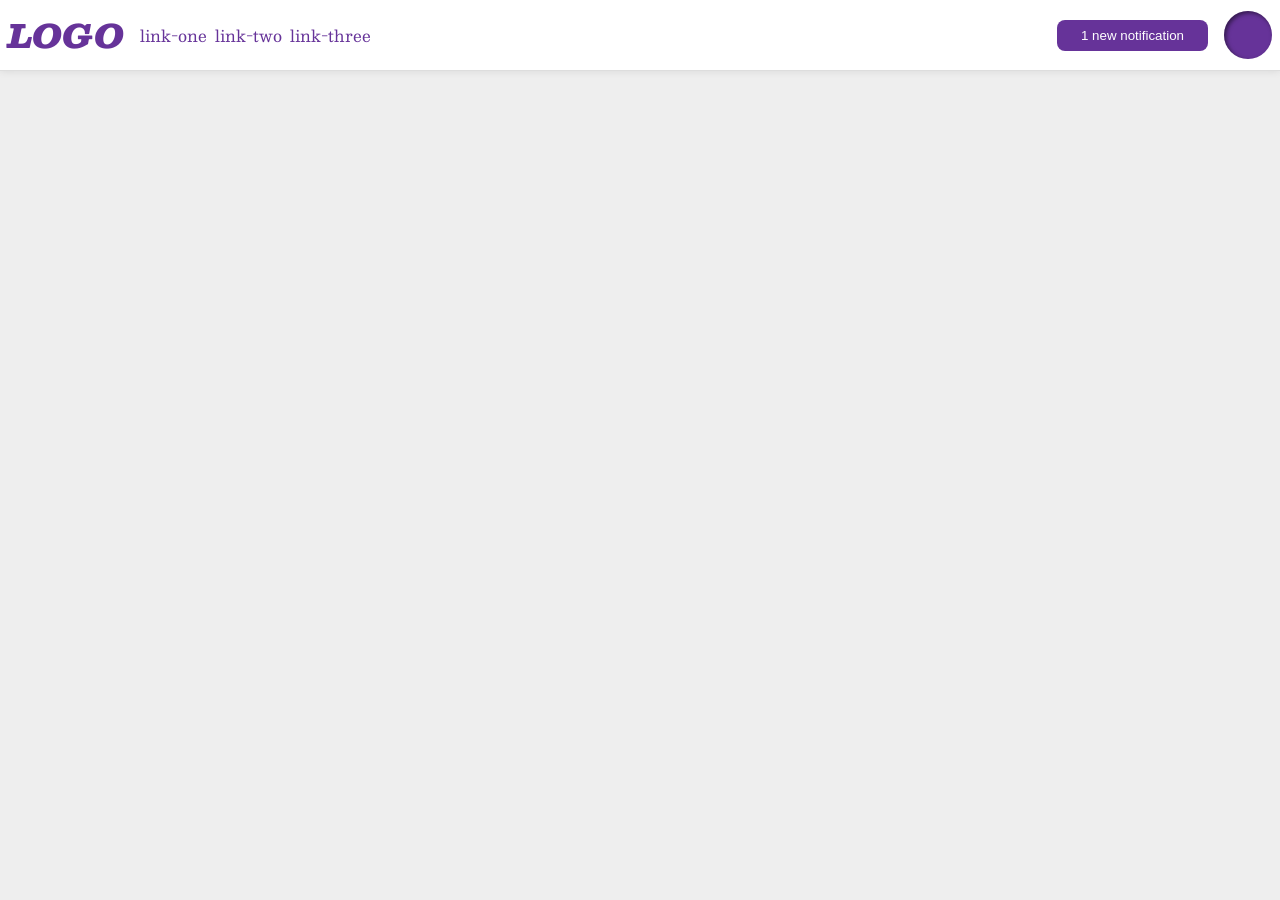
<file: foundations/flex/03-flex-header-2/index.html>
<!DOCTYPE html>
<html lang="en">
  <head>
    <meta charset="UTF-8">
    <meta http-equiv="X-UA-Compatible" content="IE=edge">
    <meta name="viewport" content="width=device-width, initial-scale=1.0">
    <title>Flex Header 2</title>
    <link rel="stylesheet" href="style.css">
  </head>
  <body>
   
    <div class="header">
      <div class="left">
      <div class="logo">
        LOGO
      </div>
      <ul class="links">
        <li><a href="https://google.com">link-one</a></li>
        <li><a href="https://google.com">link-two</a></li>
        <li><a href="https://google.com">link-three</a></li>
      </ul>
      </div>
      <div class ="right">
      <button class="notifications">
        1 new notification
      </button>
      <div class="profile-image"></div>
      </div>
    </div>
  </body>
</html>
</file>
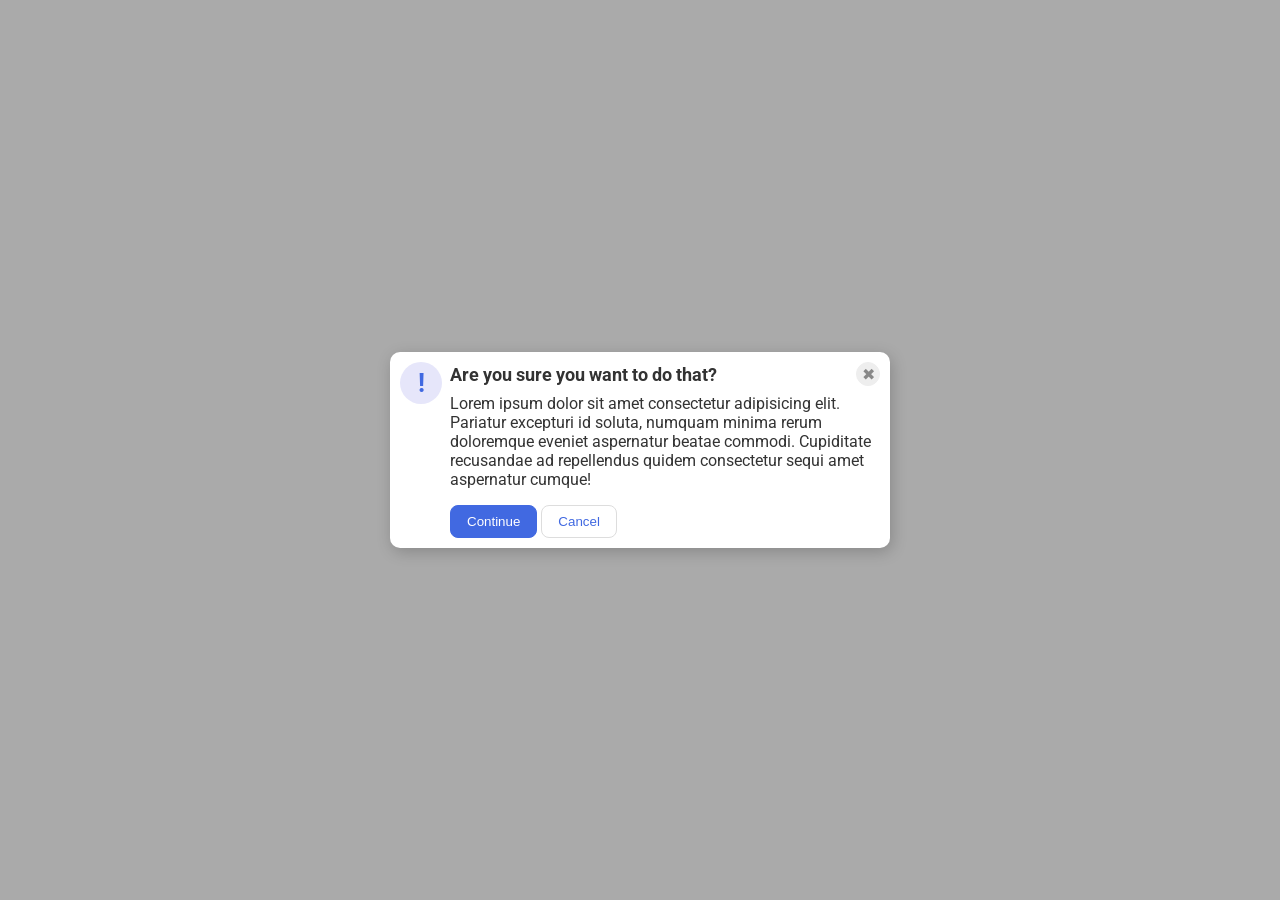
<file: foundations/flex/05-flex-modal/index.html>
<!DOCTYPE html>
<html lang="en">
  <head>
    <meta charset="UTF-8">
    <meta http-equiv="X-UA-Compatible" content="IE=edge">
    <meta name="viewport" content="width=device-width, initial-scale=1.0">
    <link rel="stylesheet" href="style.css">
    <title>Modal</title>
  </head>
  <body>
    <div class="modal">
   
      <div class="icon">!</div>
      <div class="top">
      <div class="header">Are you sure you want to do that?
      <button class="close-button">✖</button> </div>
    
      <div class="text">Lorem ipsum dolor sit amet consectetur adipisicing elit. Pariatur excepturi id soluta, numquam minima rerum doloremque eveniet aspernatur beatae commodi. Cupiditate recusandae ad repellendus quidem consectetur sequi amet aspernatur cumque!</div>
      <button class="continue">Continue</button>
      <button class="cancel">Cancel</button>
      </div>
    </div>
  </body>
</html>
</file>
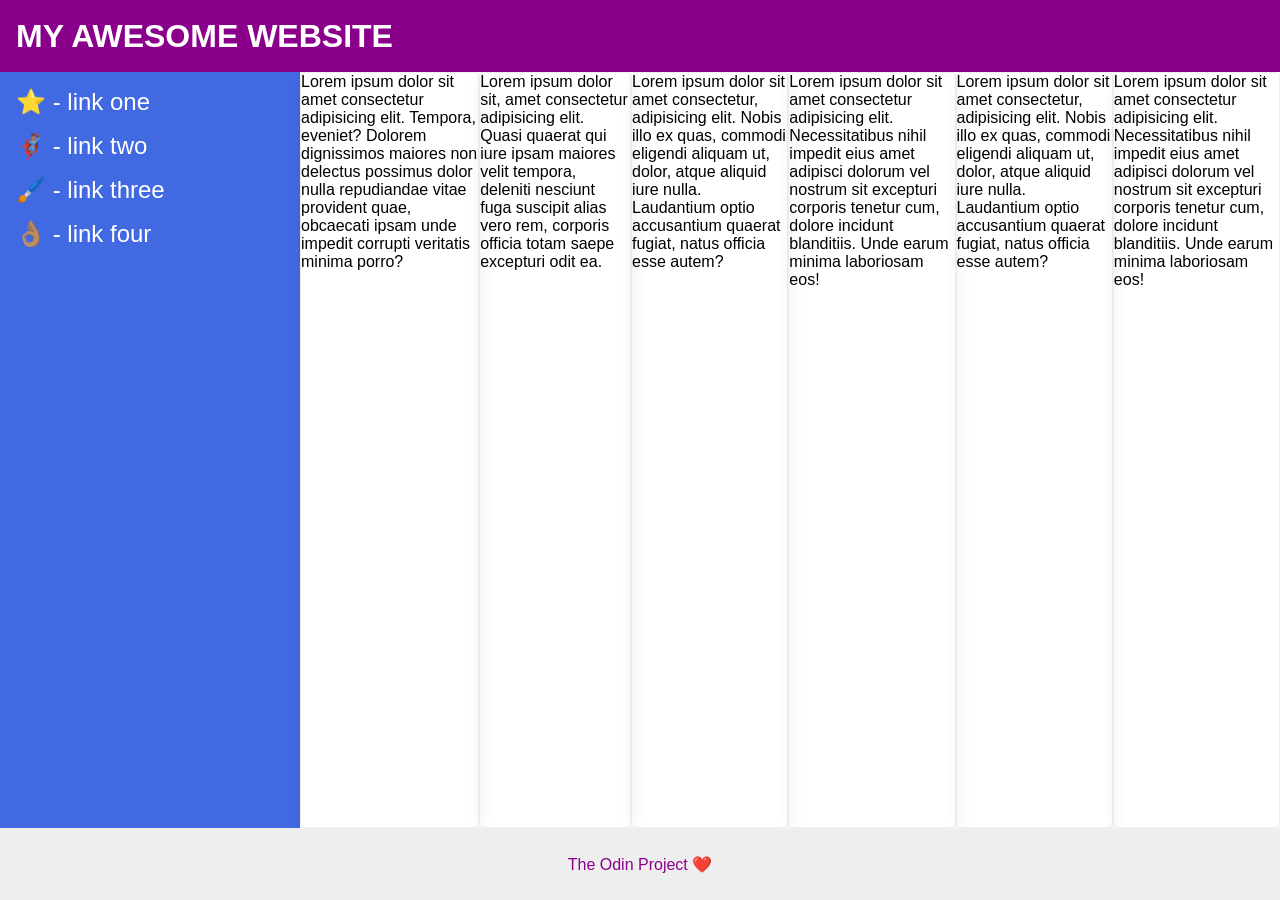
<file: foundations/flex/07-flex-layout-2/index.html>
<!DOCTYPE html>
<html lang="en">
  <head>
    <meta charset="UTF-8">
    <meta http-equiv="X-UA-Compatible" content="IE=edge">
    <meta name="viewport" content="width=device-width, initial-scale=1.0">
    <title>The Holy Grail</title>
    <link rel="stylesheet" href="style.css">
  </head>
  <body>
    <div class="header">
      MY AWESOME WEBSITE
    </div>
    

  <div class="middle">
    <div class="sidebar">
      <ul>
        <li><a href="#">⭐ - link one</a></li>
        <li><a href="#">🦸🏽‍♂️ - link two</a></li>
        <li><a href="#">🖌️ - link three</a></li>
        <li><a href="#">👌🏽 - link four</a></li>
      </ul>
    </div>
 

    <div class="card">Lorem ipsum dolor sit amet consectetur adipisicing elit. Tempora, eveniet? Dolorem dignissimos maiores non delectus possimus dolor nulla repudiandae vitae provident quae, obcaecati ipsam unde impedit corrupti veritatis minima porro?</div>
    <div class="card">Lorem ipsum dolor sit, amet consectetur adipisicing elit. Quasi quaerat qui iure ipsam maiores velit tempora, deleniti nesciunt fuga suscipit alias vero rem, corporis officia totam saepe excepturi odit ea.</div>
    <div class="card">Lorem ipsum dolor sit amet consectetur, adipisicing elit. Nobis illo ex quas, commodi eligendi aliquam ut, dolor, atque aliquid iure nulla. Laudantium optio accusantium quaerat fugiat, natus officia esse autem?</div>
    <div class="card">Lorem ipsum dolor sit amet consectetur adipisicing elit. Necessitatibus nihil impedit eius amet adipisci dolorum vel nostrum sit excepturi corporis tenetur cum, dolore incidunt blanditiis. Unde earum minima laboriosam eos!</div>
    <div class="card">Lorem ipsum dolor sit amet consectetur, adipisicing elit. Nobis illo ex quas, commodi eligendi aliquam ut, dolor, atque aliquid iure nulla. Laudantium optio accusantium quaerat fugiat, natus officia esse autem?</div>
    <div class="card">Lorem ipsum dolor sit amet consectetur adipisicing elit. Necessitatibus nihil impedit eius amet adipisci dolorum vel nostrum sit excepturi corporis tenetur cum, dolore incidunt blanditiis. Unde earum minima laboriosam eos!</div>




  
 </div>
    <div class="footer">
      The Odin Project ❤️
    </div>
  </body>
</html>
</file>
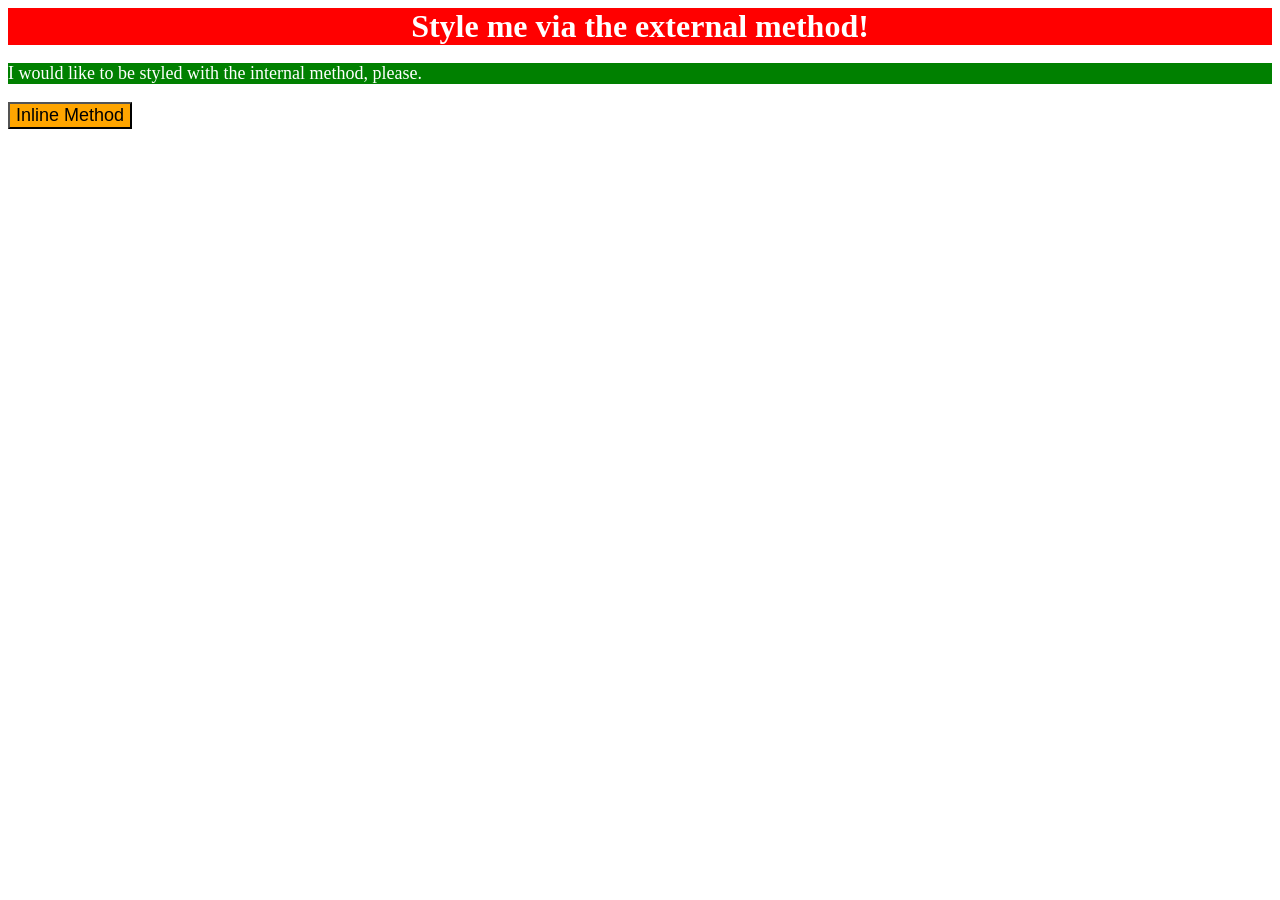
<file: foundations/intro-to-css/01-css-methods/index.html>
<!DOCTYPE html>
<html lang="en">
  <head>
    <style>
      p {
        background-color: green;
        color: white;
        font-size: 18px;
      }
    </style>
    <meta charset="UTF-8">
    <link rel="stylesheet" href="styles.css">
    <meta http-equiv="X-UA-Compatible" content="IE=edge">
    <meta name="viewport" content="width=device-width, initial-scale=1.0">
    <title>Methods for Adding CSS</title>
  </head>
  <body>
    <div>Style me via the external method!</div>
    <p>I would like to be styled with the internal method, please.</p>
    <button style="background-color: orange; font-size: 18px;">Inline Method</button>
  </body>
</html>
</file>
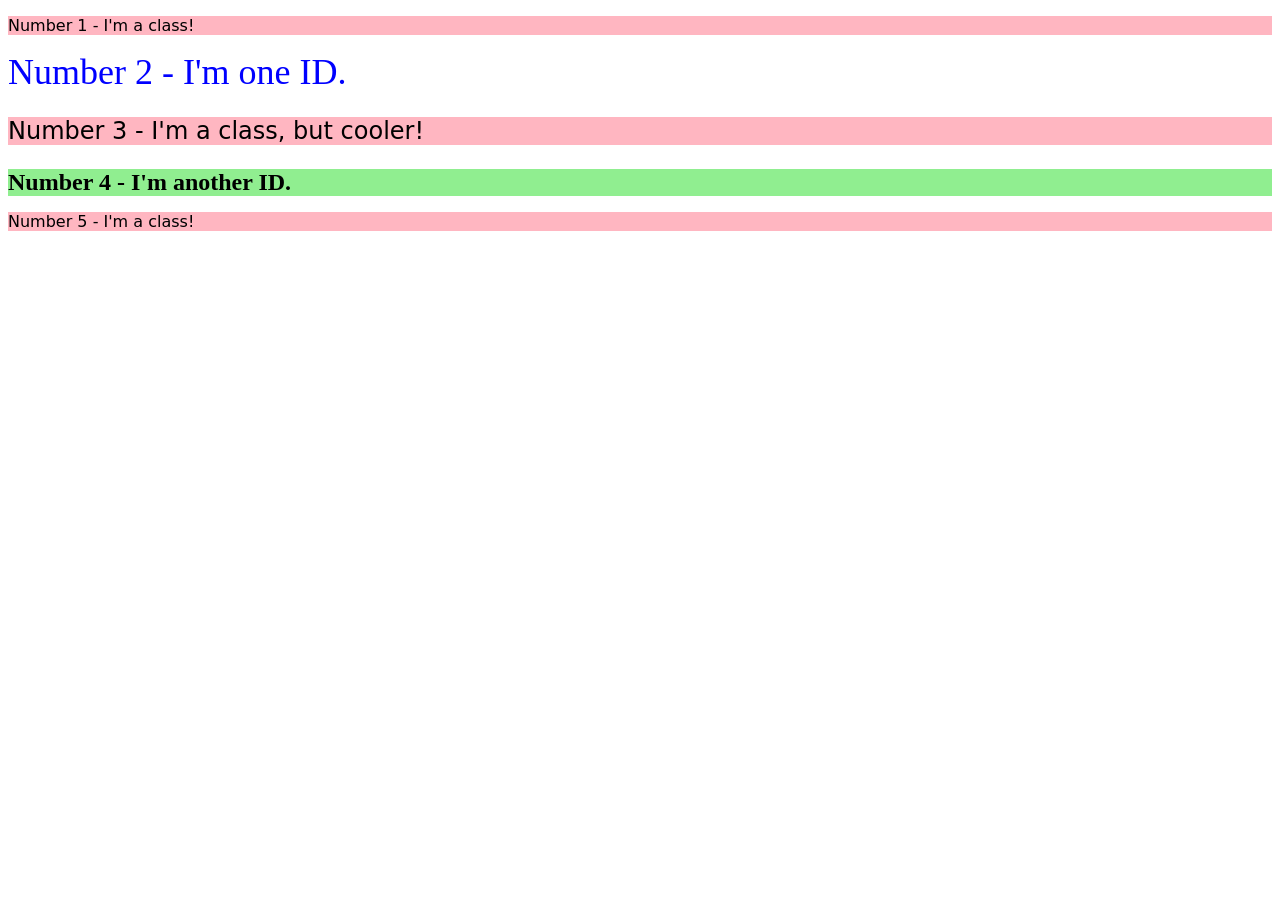
<file: foundations/intro-to-css/02-class-id-selectors/index.html>
<!DOCTYPE html>
<html lang="en">
  <head>
    <meta charset="UTF-8">
    <meta http-equiv="X-UA-Compatible" content="IE=edge">
    <meta name="viewport" content="width=device-width, initial-scale=1.0">
    <title>Class and ID Selectors</title>
    <link rel="stylesheet" href="style.css">
  </head>
  <body>
    <p class="odd">Number 1 - I'm a class!</p>
    <div id="second">Number 2 - I'm one ID.</div>
    <p class="odd third">Number 3 - I'm a class, but cooler!</p>
    <div id="fourth">Number 4 - I'm another ID.</div>
    <p class="odd">Number 5 - I'm a class!</p>
  </body>
</html>
</file>
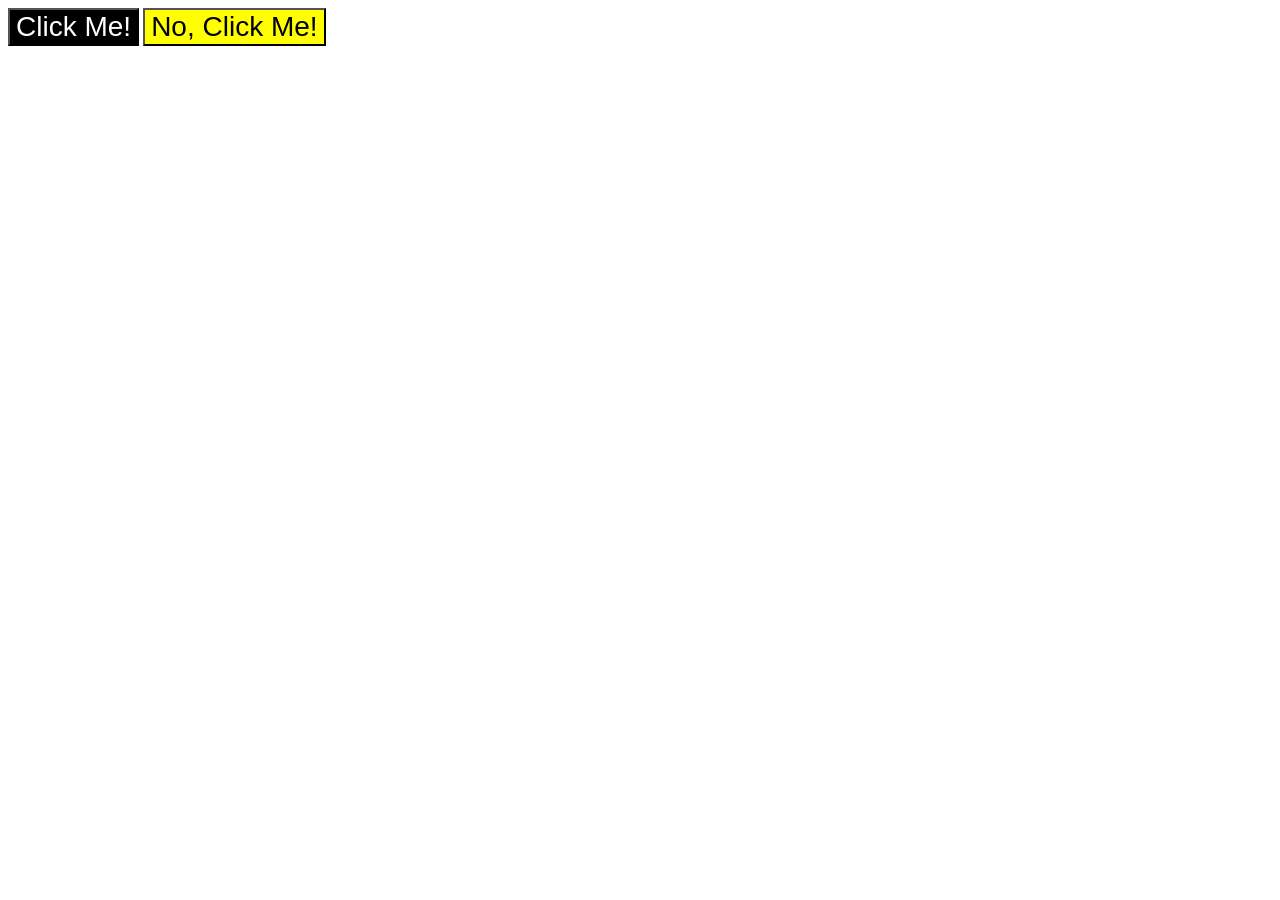
<file: foundations/intro-to-css/03-grouping-selectors/index.html>
<!DOCTYPE html>
<html lang="en">
  <head>
    <meta charset="UTF-8">
    <meta http-equiv="X-UA-Compatible" content="IE=edge">
    <meta name="viewport" content="width=device-width, initial-scale=1.0">
    <title>Grouping Selectors</title>
    <link rel="stylesheet" href="style.css">
  </head>
  <body>
    <button class="button1">Click Me!</button>
    <button class="button2">No, Click Me!</button>
  </body>
</html>
</file>
<file: foundations/flex/03-flex-header-2/style.css>
/* this is some magical font-importing.  
you'll learn about it later. */
@import url('https://fonts.googleapis.com/css2?family=Besley:ital,wght@0,400;1,900&display=swap');

body {
  margin: 0;
  background: #eee;
  font-family: Besley, serif;
}

.header {
  background: white;
  border-bottom: 1px solid #ddd;
  box-shadow: 0 0 8px rgba(0,0,0,.1);
  display:flex;
  flex-direction: row;
  justify-content: space-between;
  padding: 8px;
}

.left {
  display:flex;
  flex-direction: row;
    gap:16px;
  align-items: center;
}

.right {
  display:flex;
  flex-direction: row;
  align-items: center;
  gap:16px;
}

.profile-image {
  background: rebeccapurple;
  box-shadow: inset 2px 2px 4px rgba(0,0,0,.5);
  border-radius: 50%;
  width: 48px;
  height: 48px;
}

.logo {
  color: rebeccapurple;
  font-size: 32px;
  font-weight: 900;
  font-style: italic;
}

button {
  border: none;
  border-radius: 8px;
  background: rebeccapurple;
  color: white;
  padding: 8px 24px;
 
}

a {
  /* this removes the line under our links */
  text-decoration: none;
  color: rebeccapurple;
}

ul {
  list-style-type: none;
  display:flex;
  gap:8px;
  padding:0;
  margin:0;

}
</file>
<file: foundations/flex/05-flex-modal/style.css>
@import url('https://fonts.googleapis.com/css2?family=Roboto:wght@400;700&display=swap');

html, body {
  height: 100%;
}

body {
  font-family: Roboto, sans-serif;
  margin: 0;
  background: #aaa;
  color: #333;
  /* I'll give you this one for free lol */
  display: flex;
  align-items: center;
  justify-content: center;
}
.header{
  display: flex;
  align-items: center;
  justify-content: space-between;
  font-size: 18px;
  font-weight: 700;
  margin-bottom: 8px;

}
.modal {
  background: white;
  width: 480px;
  border-radius: 10px;
  box-shadow: 2px 4px 16px rgba(0,0,0,.2);
  display: flex;
  padding:10px;
  gap:8px;
}


.icon {
  color: royalblue;
  font-size: 26px;
  font-weight: 700;
  background: lavender;
  width: 42px;
  height: 42px;
  border-radius: 50%;
  display: flex;
  align-items: center;
  justify-content: center;
  flex-shrink: 0;
}

.close-button {
  background: #eee;
  border-radius: 50%;
  color: #888;
  font-weight: 400;
  font-size: 16px;
  height: 24px;
  width: 24px;
  display: flex;
  align-items: center;
  justify-content: center;
  border: 1px solid #eee;
  padding: 0;
}

button {
  cursor: pointer;
  padding: 8px 16px;
  border-radius: 8px;
}

button.continue {
  background: royalblue;
  border: 1px solid royalblue;
  color: white;
}

button.cancel {
  background: white;
  border: 1px solid #ddd;
  color: royalblue;
}

.text {
  margin-bottom: 16px;
}
</file>
<file: foundations/flex/07-flex-layout-2/style.css>
body {
  font-family: -apple-system, BlinkMacSystemFont, 'Segoe UI', Roboto, Oxygen, Ubuntu, Cantarell, 'Open Sans', 'Helvetica Neue', sans-serif;
  margin: 0;
  min-height: 100vh;
}

.header {
  height: 72px;
  background: darkmagenta;
  color: white;
}

.footer {
  height: 72px;
  background: #eee;
  color: darkmagenta;
}

.sidebar {
  width: 300px;
  background: royalblue;
  box-sizing: border-box;
}

.card {
  border: 1px solid #eee;
  box-shadow: 2px 4px 16px rgba(0,0,0,.06);
  border-radius: 4px;
}

/* Solution */
body{
  display: flex;
  flex-direction: column;
  
}
.header {
  display: flex;
  align-items: center;
  padding: 0 16px;
  font-size: 32px;
  font-weight: 900;
}
.middle{


  flex: 1;
  display: flex;

}

.sidebar {
  flex-shrink: 0;
  padding: 16px;
}

ul {
  list-style-type: none;
  margin: 0;
  padding: 0;
}

li {
  margin-bottom: 16px;
}

a {
  color: white;
  text-decoration: none;
  font-size: 24px;
}

.container {
  padding: 48px;
  display: flex;
  flex-wrap: wrap;
  gap: 32px;
}


.footer {
  display: flex;
  align-items: center;
  justify-content: center;
}
</file>
<file: foundations/intro-to-css/01-css-methods/styles.css>
div {
    background-color: red;
    color: white;
    font-size: 32px ;
    text-align: center;
    font-weight: bold;
}
</file>
<file: foundations/intro-to-css/02-class-id-selectors/style.css>
/* Add CSS Styling */

.odd {
    background-color: lightpink;
    font-family:Verdana, DejaVu Sans, sans-serif ;
}

#second {
    color: blue;
    font-size: 36px;
}

.odd.third {
    font-size: 24px;
}

#fourth {
    background-color: lightgreen;
    font-size: 24px;
    font-weight: bold;
}
</file>
<file: foundations/intro-to-css/03-grouping-selectors/style.css>
/* Add CSS Styling */

.button1 {
    background-color: black;
    color: white;
}

.button2 {
    background-color: yellow;
}

.button1,
.button2 {
    font-size: 28px;
    font-family: Helvetica, Times New Roman, sans-serif;
}
</file>
